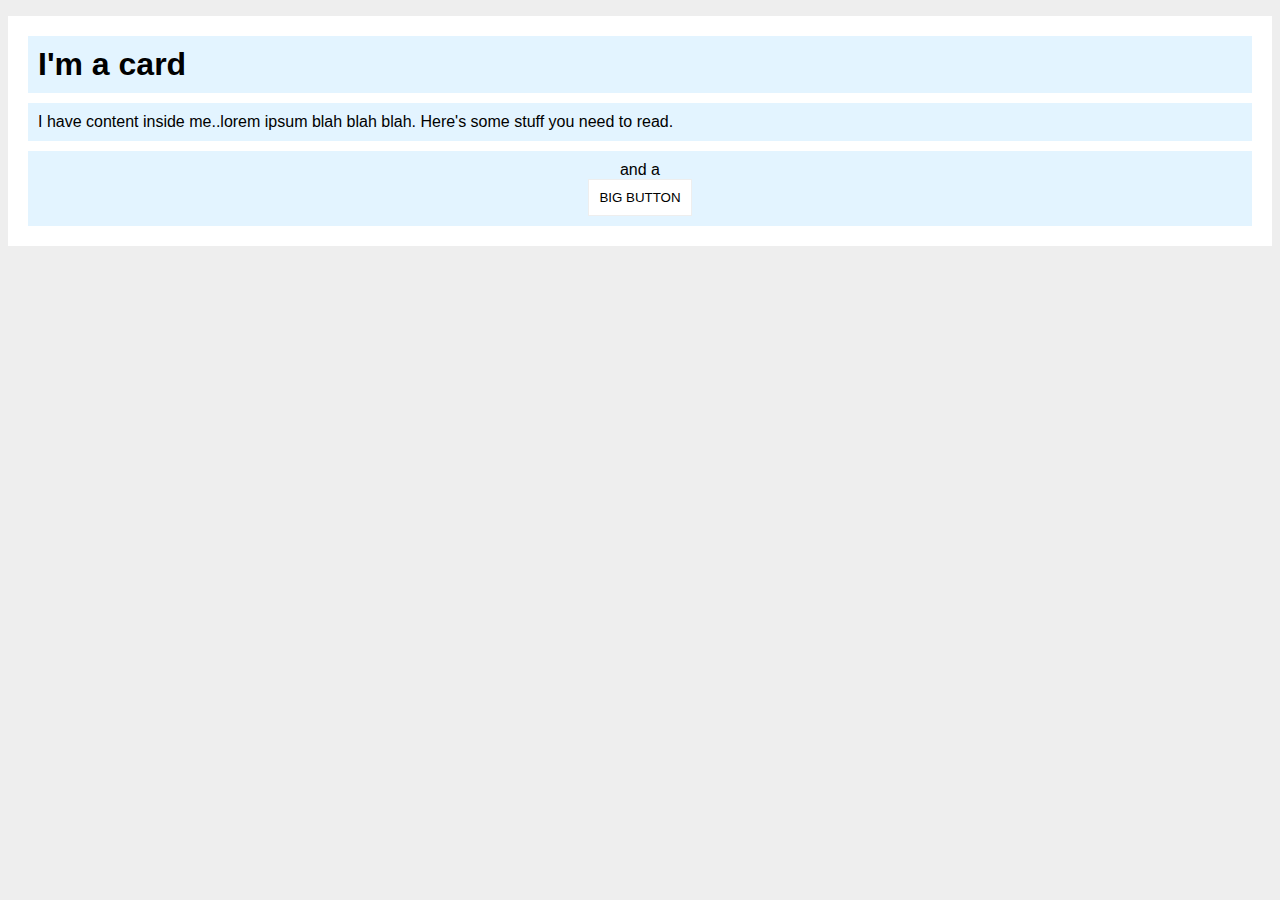
<file: foundations/block-and-inline/02-margin-and-padding-2/index.html>
<!DOCTYPE html>
<html lang="en">
  <head>
    <meta charset="UTF-8" />
    <meta http-equiv="X-UA-Compatible" content="IE=edge" />
    <meta name="viewport" content="width=device-width, initial-scale=1.0" />
    <title>Margin and Padding exercise 2</title>
    <link rel="stylesheet" href="style.css" />
  </head>
  <body>
    <div class="card">
      <h1 class="title">I'm a card</h1>
      <div class="content">
        I have content inside me..lorem ipsum blah blah blah. Here's some stuff
        you need to read.
      </div>
      <div class="button-container">and a <button>BIG BUTTON</button></div>
    </div>
  </body>
</html>
</file>
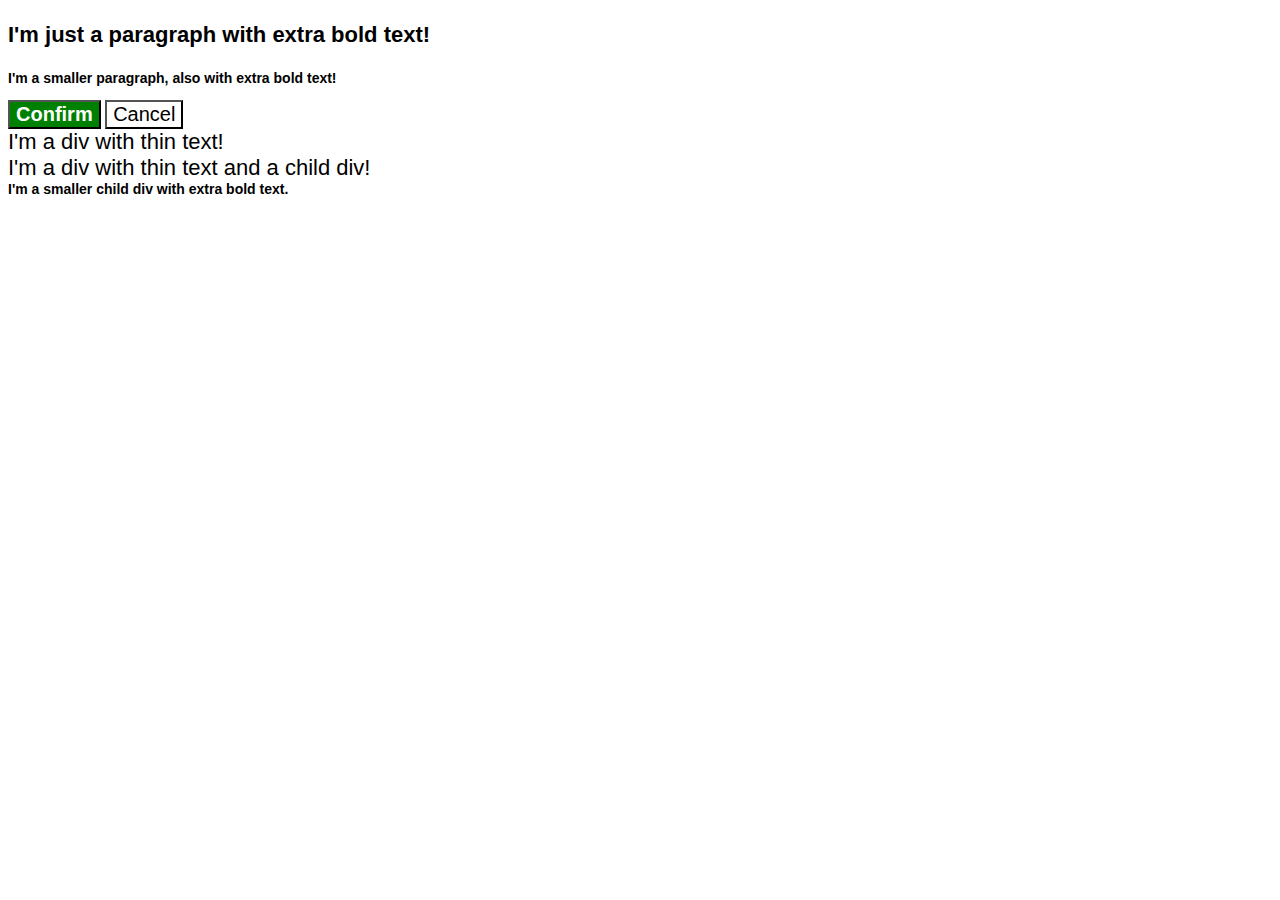
<file: foundations/cascade/01-cascade-fix/index.html>
<!DOCTYPE html>
<html lang="en">
  <head>
    <meta charset="UTF-8" />
    <meta http-equiv="X-UA-Compatible" content="IE=edge" />
    <meta name="viewport" content="width=device-width, initial-scale=1.0" />
    <title>Fix the Cascade</title>
    <link rel="stylesheet" href="style.css" />
  </head>
  <body>
    <p class="para">I'm just a paragraph with extra bold text!</p>
    <p class="para small-para">
      I'm a smaller paragraph, also with extra bold text!
    </p>

    <button id="confirm-button" class="button confirm">Confirm</button>
    <button id="cancel-button" class="button cancel">Cancel</button>

    <div class="text">I'm a div with thin text!</div>
    <div class="text">
      I'm a div with thin text and a child div!
      <div class="text child">
        I'm a smaller child div with extra bold text.
      </div>
    </div>
  </body>
</html>
</file>
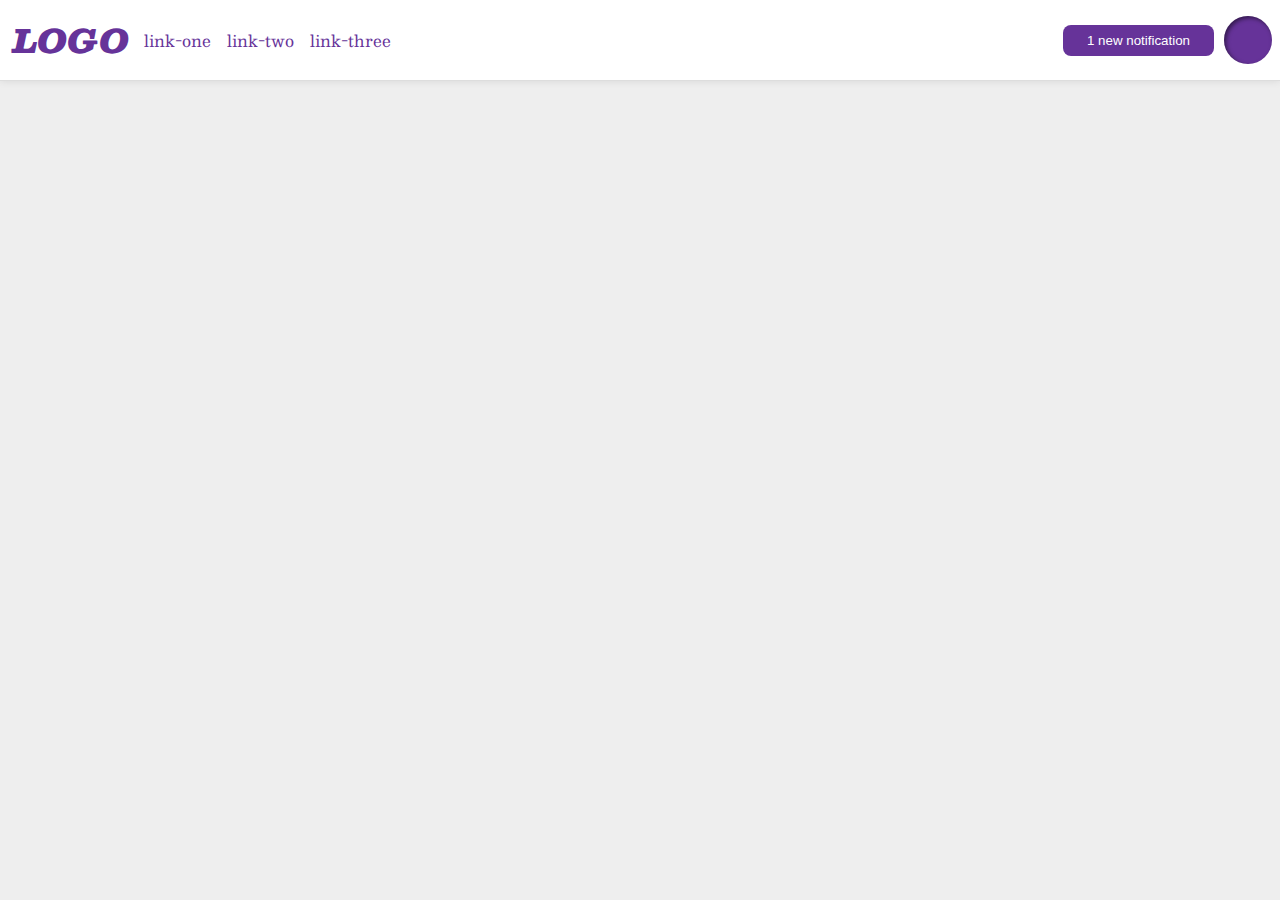
<file: foundations/flex/03-flex-header-2/index.html>
<!DOCTYPE html>
<html lang="en">
  <head>
    <meta charset="UTF-8" />
    <meta http-equiv="X-UA-Compatible" content="IE=edge" />
    <meta name="viewport" content="width=device-width, initial-scale=1.0" />
    <title>Flex Header 2</title>
    <link rel="stylesheet" href="style.css" />
  </head>
  <body>
    <div class="header">
      <div class="elements">
        <div class="logo">LOGO</div>
        <ul class="links">
          <li><a href="https://google.com">link-one</a></li>
          <li><a href="https://google.com">link-two</a></li>
          <li><a href="https://google.com">link-three</a></li>
        </ul>
      </div>

      <div class="elements">
        <button class="notifications">1 new notification</button>
        <div class="profile-image"></div>
      </div>
    </div>
  </body>
</html>
</file>
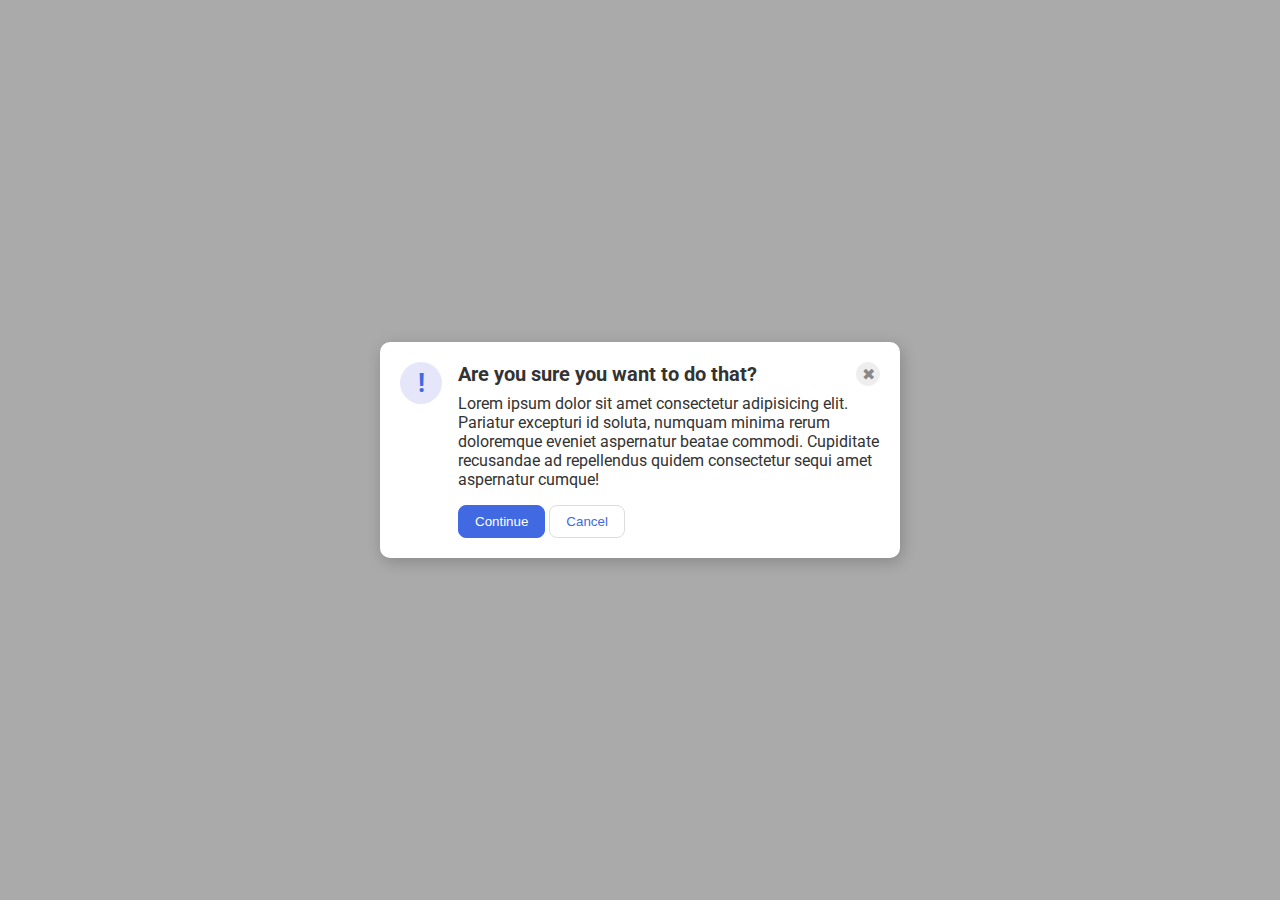
<file: foundations/flex/05-flex-modal/index.html>
<!doctype html>
<html lang="en">
  <head>
    <meta charset="UTF-8" />
    <meta http-equiv="X-UA-Compatible" content="IE=edge" />
    <meta name="viewport" content="width=device-width, initial-scale=1.0" />
    <link rel="stylesheet" href="style.css" />
    <title>Modal</title>
  </head>
  <body>
    <div class="modal">
      <div class="icon">!</div>
      <div>
        <div class="header">
          Are you sure you want to do that?
          <button class="close-button">✖</button>
        </div>
        <div class="text">
          Lorem ipsum dolor sit amet consectetur adipisicing elit. Pariatur
          excepturi id soluta, numquam minima rerum doloremque eveniet
          aspernatur beatae commodi. Cupiditate recusandae ad repellendus quidem
          consectetur sequi amet aspernatur cumque!
        </div>
        <button class="continue">Continue</button>
        <button class="cancel">Cancel</button>
      </div>
    </div>
  </body>
</html>
</file>
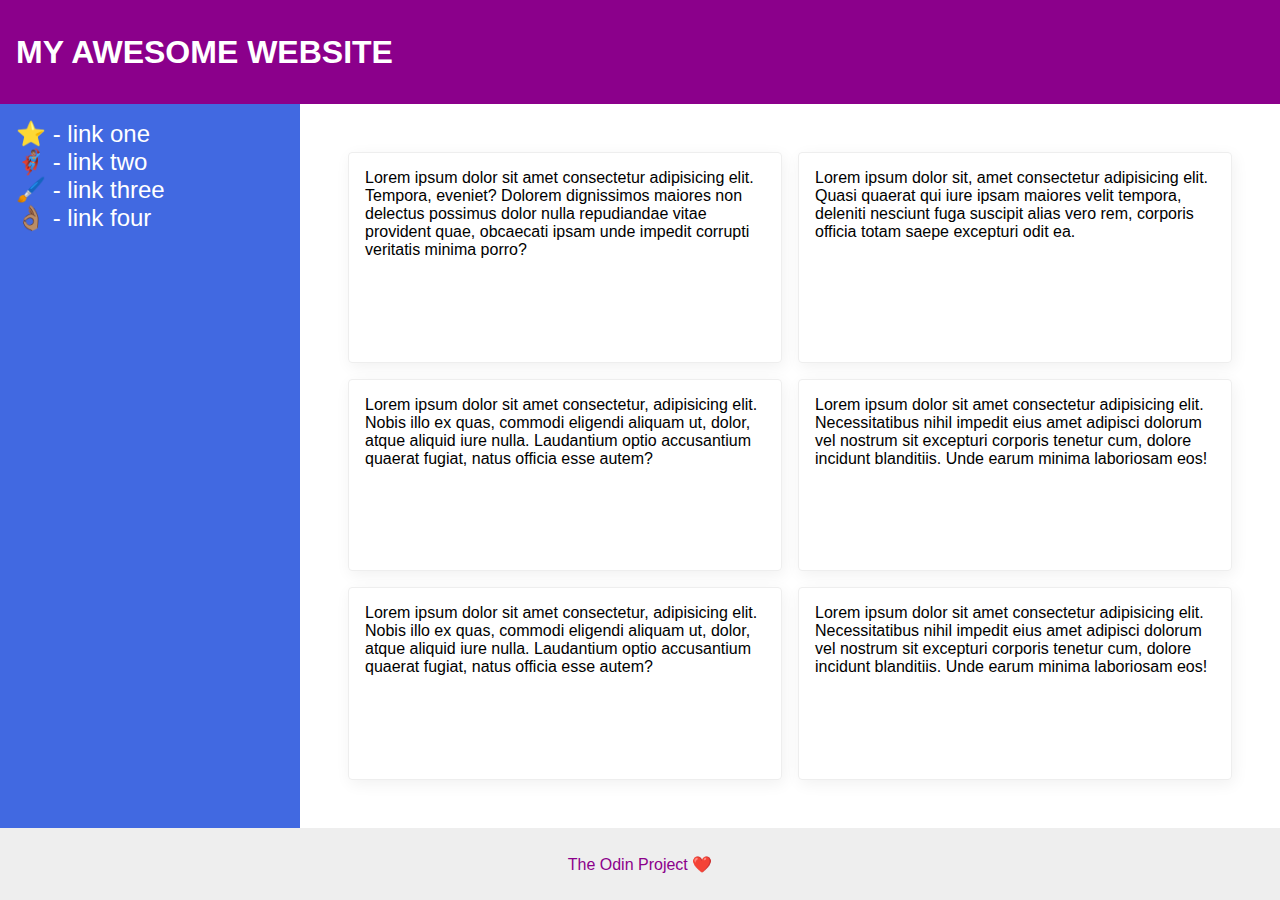
<file: foundations/flex/07-flex-layout-2/index.html>
<!doctype html>
<html lang="en">
  <head>
    <meta charset="UTF-8" />
    <meta http-equiv="X-UA-Compatible" content="IE=edge" />
    <meta name="viewport" content="width=device-width, initial-scale=1.0" />
    <title>The Holy Grail</title>
    <link rel="stylesheet" href="style.css" />
  </head>
  <body>
    <div class="header">MY AWESOME WEBSITE</div>

    <div class="container">
      <div class="sidebar">
        <ul>
          <li><a href="#">⭐ - link one</a></li>
          <li><a href="#">🦸🏽‍♂️ - link two</a></li>
          <li><a href="#">🖌️ - link three</a></li>
          <li><a href="#">👌🏽 - link four</a></li>
        </ul>
      </div>
      <div class="cards">
        <div class="card">
          Lorem ipsum dolor sit amet consectetur adipisicing elit. Tempora,
          eveniet? Dolorem dignissimos maiores non delectus possimus dolor nulla
          repudiandae vitae provident quae, obcaecati ipsam unde impedit
          corrupti veritatis minima porro?
        </div>
        <div class="card">
          Lorem ipsum dolor sit, amet consectetur adipisicing elit. Quasi
          quaerat qui iure ipsam maiores velit tempora, deleniti nesciunt fuga
          suscipit alias vero rem, corporis officia totam saepe excepturi odit
          ea.
        </div>
        <div class="card">
          Lorem ipsum dolor sit amet consectetur, adipisicing elit. Nobis illo
          ex quas, commodi eligendi aliquam ut, dolor, atque aliquid iure nulla.
          Laudantium optio accusantium quaerat fugiat, natus officia esse autem?
        </div>
        <div class="card">
          Lorem ipsum dolor sit amet consectetur adipisicing elit.
          Necessitatibus nihil impedit eius amet adipisci dolorum vel nostrum
          sit excepturi corporis tenetur cum, dolore incidunt blanditiis. Unde
          earum minima laboriosam eos!
        </div>
        <div class="card">
          Lorem ipsum dolor sit amet consectetur, adipisicing elit. Nobis illo
          ex quas, commodi eligendi aliquam ut, dolor, atque aliquid iure nulla.
          Laudantium optio accusantium quaerat fugiat, natus officia esse autem?
        </div>
        <div class="card">
          Lorem ipsum dolor sit amet consectetur adipisicing elit.
          Necessitatibus nihil impedit eius amet adipisci dolorum vel nostrum
          sit excepturi corporis tenetur cum, dolore incidunt blanditiis. Unde
          earum minima laboriosam eos!
        </div>
      </div>
    </div>
    <div class="footer">The Odin Project ❤️</div>
  </body>
</html>
</file>
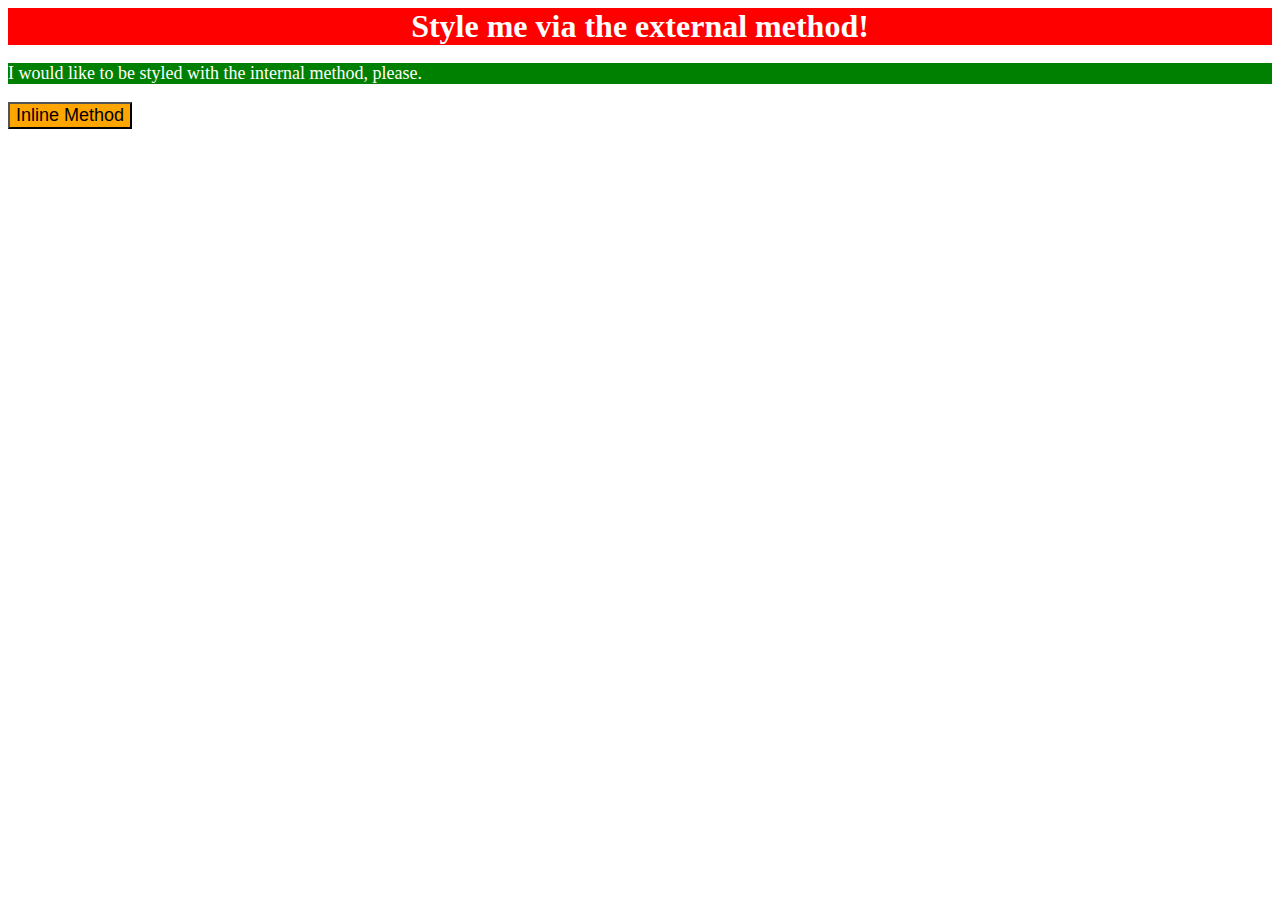
<file: foundations/intro-to-css/01-css-methods/index.html>
<!DOCTYPE html>
<html lang="en">
  <head>
    <style>
      p {
        background-color: green;
        color: white;
        font-size: 18px;
      }
    </style>
    <meta charset="UTF-8" />
    <meta http-equiv="X-UA-Compatible" content="IE=edge" />
    <meta name="viewport" content="width=device-width, initial-scale=1.0" />
    <link
      rel="stylesheet"
      href="/foundations/intro-to-css/01-css-methods/styles.css"
    />
    <title>Methods for Adding CSS</title>
  </head>
  <body>
    <div>Style me via the external method!</div>
    <p>I would like to be styled with the internal method, please.</p>
    <button style="background-color: orange; font-size: 18px">
      Inline Method
    </button>
  </body>
</html>
</file>
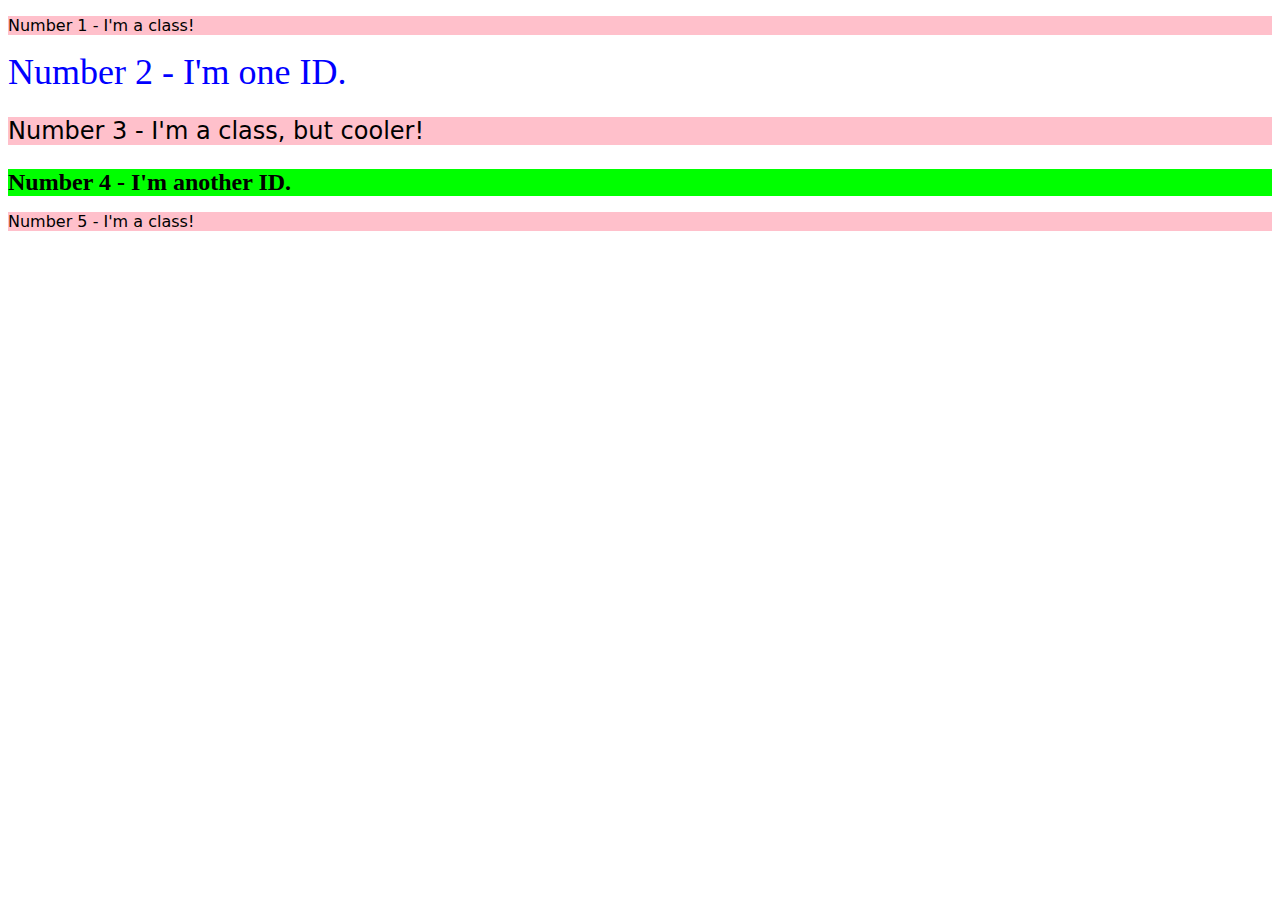
<file: foundations/intro-to-css/02-class-id-selectors/index.html>
<!DOCTYPE html>
<html lang="en">
  <head>
    <meta charset="UTF-8" />
    <meta http-equiv="X-UA-Compatible" content="IE=edge" />
    <meta name="viewport" content="width=device-width, initial-scale=1.0" />
    <title>Class and ID Selectors</title>
    <link rel="stylesheet" href="style.css" />
  </head>
  <body>
    <p class="odd-styles">Number 1 - I'm a class!</p>
    <div id="styles-second">Number 2 - I'm one ID.</div>
    <p class="odd-size odd-styles">Number 3 - I'm a class, but cooler!</p>
    <div id="styles-fourth">Number 4 - I'm another ID.</div>
    <p class="odd-styles">Number 5 - I'm a class!</p>
  </body>
</html>
</file>
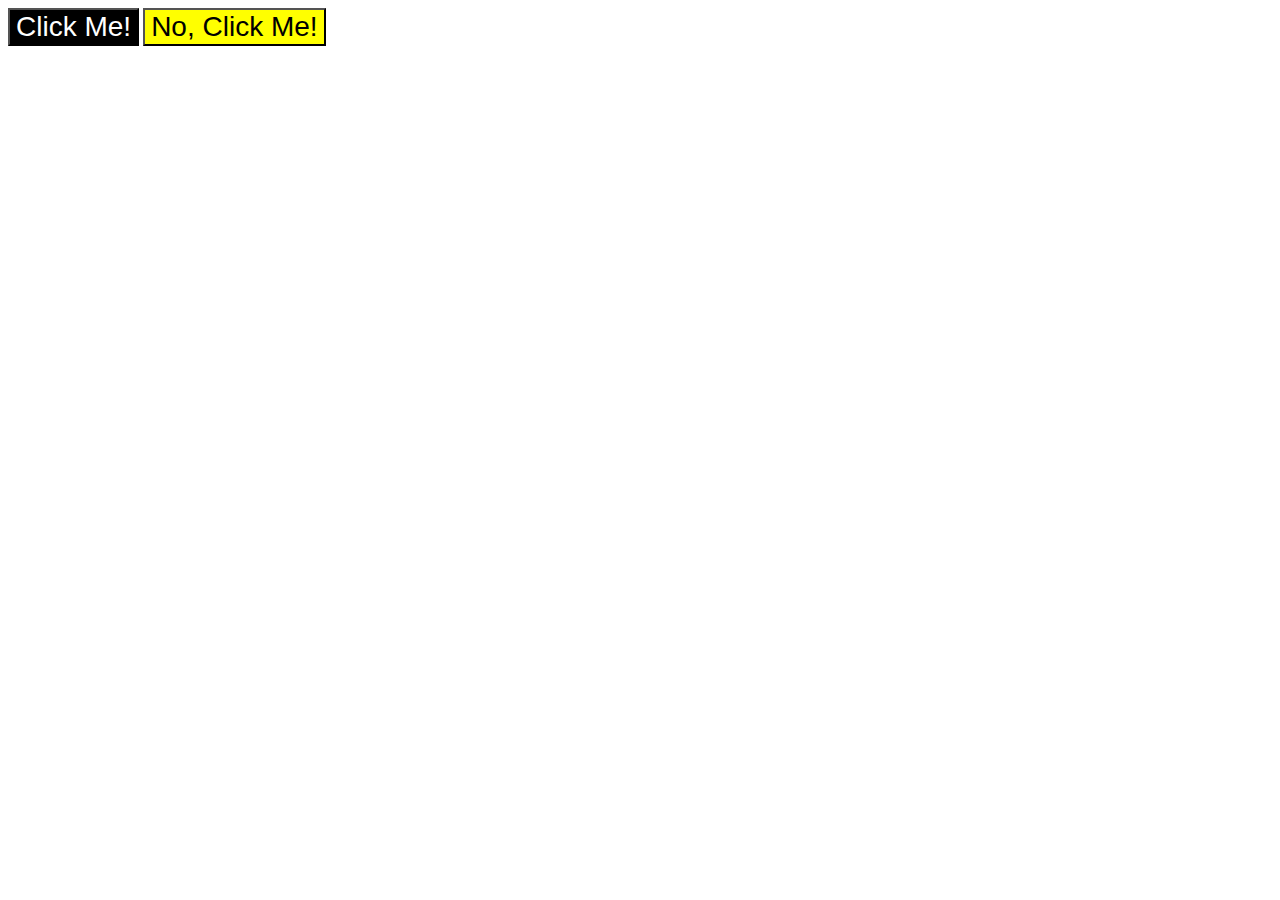
<file: foundations/intro-to-css/03-grouping-selectors/index.html>
<!DOCTYPE html>
<html lang="en">
  <head>
    <meta charset="UTF-8" />
    <meta http-equiv="X-UA-Compatible" content="IE=edge" />
    <meta name="viewport" content="width=device-width, initial-scale=1.0" />
    <title>Grouping Selectors</title>
    <link rel="stylesheet" href="style.css" />
  </head>
  <body>
    <button class="bg-color-1">Click Me!</button>
    <button class="bg-color-2">No, Click Me!</button>
  </body>
</html>
</file>
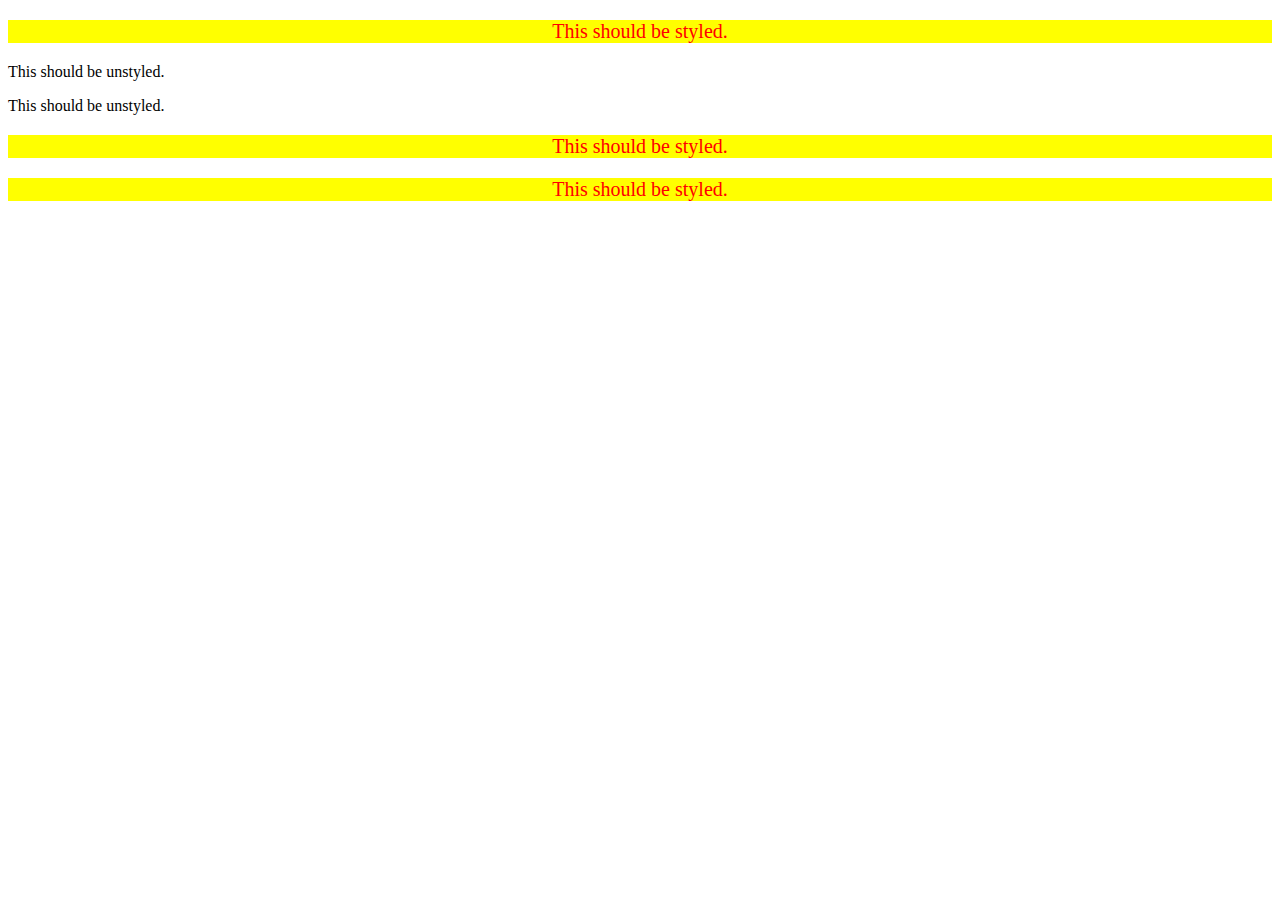
<file: foundations/intro-to-css/05-descendant-combinator/index.html>
<!DOCTYPE html>
<html lang="en">
  <head>
    <meta charset="UTF-8" />
    <meta http-equiv="X-UA-Compatible" content="IE=edge" />
    <meta name="viewport" content="width=device-width, initial-scale=1.0" />
    <title>Descendant Combinator</title>
    <link rel="stylesheet" href="style.css" />
  </head>
  <body>
    <div class="container">
      <p class="text">This should be styled.</p>
    </div>
    <p class="text">This should be unstyled.</p>
    <p class="text">This should be unstyled.</p>
    <div class="container">
      <p class="text">This should be styled.</p>
      <p class="text">This should be styled.</p>
    </div>
  </body>
</html>
</file>
<file: foundations/block-and-inline/02-margin-and-padding-2/style.css>
body {
  background: #eee;
  font-family: sans-serif;
  font-size: 16px;
}

.card {
  width: auto;
  background: #fff;
  margin: 16px auto;
  box-sizing: border-box;
  padding: 10px;
}

.title {
  background: #e3f4ff;
  margin: 10px;
  padding: 10px;
}

.content {
  background: #e3f4ff;
  margin: 10px;
  padding: 10px;
}

.button-container {
  background: #e3f4ff;
  margin: 10px;
  padding: 10px;
  text-align: center;
}

button {
  background: white;
  border: 1px solid #eee;
  padding: 10px;
  display: block;
  margin: auto;
}
</file>
<file: foundations/cascade/01-cascade-fix/style.css>
body {
  font-family: Arial, Helvetica, sans-serif;
}

.para {
  font-size: 22px;
}

.small-para {
  font-size: 14px;
  font-weight: 800;
}

.para,
.small-para {
  color: hsl(0, 0%, 0%);
  font-weight: 800;
}

.button {
  background-color: rgb(255, 255, 255);
  color: rgb(0, 0, 0);
  font-size: 20px;
}

.confirm {
  background: green;
  color: white;
  font-weight: bold;
}

.text {
  color: rgb(0, 0, 0);
  font-size: 22px;
  font-weight: 100;
}

.child {
  color: rgb(0, 0, 0);
  font-weight: 800;
  font-size: 14px;
}
</file>
<file: foundations/flex/03-flex-header-2/style.css>
/* this is some magical font-importing.  
you'll learn about it later. */
@import url("https://fonts.googleapis.com/css2?family=Besley:ital,wght@0,400;1,900&display=swap");

body {
  margin: 0;
  background: #eee;
  font-family: Besley, serif;
}

.header {
  display: flex;
  justify-content: space-between;
  /************/
  background: white;
  border-bottom: 1px solid #ddd;
  box-shadow: 0 0 8px rgba(0, 0, 0, 0.1);
}

.elements {
  display: flex;
  justify-content: space-between;
  align-items: center;
  gap: 10px;
  padding: 8px;
}

.profile-image {
  background: rebeccapurple;
  box-shadow: inset 2px 2px 4px rgba(0, 0, 0, 0.5);
  border-radius: 50%;
  width: 48px;
  height: 48px;
}

.logo {
  color: rebeccapurple;
  font-size: 32px;
  font-weight: 900;
  font-style: italic;
  padding: 5px;
}

button {
  margin: auto;
  /*****/
  border: none;
  border-radius: 8px;
  background: rebeccapurple;
  color: white;
  padding: 8px 24px;
}

a {
  /* this removes the line under our links */
  text-decoration: none;
  color: rebeccapurple;
}

ul {
  display: flex;
  margin: 0;
  padding: 0;
  align-items: center;
  gap: 16px;
  list-style-type: none;
}
</file>
<file: foundations/flex/05-flex-modal/style.css>
@import url("https://fonts.googleapis.com/css2?family=Roboto:wght@400;700&display=swap");

html,
body {
  height: 100%;
}

body {
  font-family: Roboto, sans-serif;
  margin: 0;
  background: #aaa;
  color: #333;
  /* I'll give you this one for free lol */
  display: flex;
  align-items: center;
  justify-content: center;
}

.header {
  display: flex;
  align-items: center;
  justify-content: space-between;
  font-size: 18px;
  font-weight: 700;
  margin-bottom: 8px;
  /****/
  font-weight: bold;
  font-size: 20px;
}

.modal {
  display: flex;
  gap: 16px;
  padding: 16px;
  /****/
  background: white;
  width: 480px;
  border-radius: 10px;
  padding: 20px;
  box-shadow: 2px 4px 16px rgba(0, 0, 0, 0.2);
}

.icon {
  color: royalblue;
  font-size: 26px;
  font-weight: 700;
  background: lavender;
  width: 42px;
  height: 42px;
  border-radius: 50%;
  display: flex;
  align-items: center;
  justify-content: center;
  flex-shrink: 0;
}

.text {
  margin-bottom: 16px;
}

.close-button {
  background: #eee;
  border-radius: 50%;
  color: #888;
  font-weight: 400;
  font-size: 16px;
  height: 24px;
  width: 24px;
  display: flex;
  align-items: center;
  justify-content: center;
  border: 1px solid #eee;
  padding: 0;
}

button {
  cursor: pointer;
  padding: 8px 16px;
  border-radius: 8px;
}

button.continue {
  background: royalblue;
  border: 1px solid royalblue;
  color: white;
}

button.cancel {
  background: white;
  border: 1px solid #ddd;
  color: royalblue;
}
</file>
<file: foundations/flex/07-flex-layout-2/style.css>
body {
  display: flex;
  flex-direction: column;
  /****/
  font-family:
    -apple-system, BlinkMacSystemFont, "Segoe UI", Roboto, Oxygen, Ubuntu,
    Cantarell, "Open Sans", "Helvetica Neue", sans-serif;
  margin: 0;
  min-height: 100vh;
}
.container {
  display: flex;
  flex: 1;
}

.header {
  font-size: 32px;
  font-weight: 900;
  display: flex;
  align-items: center;
  padding: 16px;
  /****/
  height: 72px;
  background: darkmagenta;
  color: white;
}

.footer {
  display: flex;
  justify-content: center;
  align-items: center;
  /****/
  height: 72px;
  background: #eee;
  color: darkmagenta;
}

.sidebar {
  flex-shrink: 0;
  padding: 16px;
  /*****/
  width: 300px;
  background: royalblue;
  box-sizing: border-box;
}

div ul {
  font-size: 24px;
  font-weight: 500;
  padding: 0;
  margin: 0;
  list-style-type: none;
}

a {
  color: white;
  text-decoration: none;
}

.cards {
  display: flex;
  justify-content: flex-start;
  flex-wrap: wrap;
  gap: 1rem;
  padding: 48px;
}

.card {
  padding: 16px;
  max-width: 400px;
  /****/
  border: 1px solid #eee;
  box-shadow: 2px 4px 16px rgba(0, 0, 0, 0.06);
  border-radius: 4px;
}
</file>
<file: foundations/intro-to-css/01-css-methods/styles.css>
div {
  background-color: red;
  color: white;
  font-size: 32px;
  text-align: center;
  font-weight: bold;
}
</file>
<file: foundations/intro-to-css/02-class-id-selectors/style.css>
/* Add CSS Styling */
.odd-styles {
  background-color: RGB(255, 192, 203);
  font-family: Verdana, "Dejavu Sans", sans-serif;
}

#styles-second {
  color: #0000ff;
  font-size: 36px;
}

.odd-size {
  font-size: 24px;
}

#styles-fourth {
  background-color: hsl(120, 100%, 50%);
  font-size: 24px;
  font-weight: bold;
}
</file>
<file: foundations/intro-to-css/03-grouping-selectors/style.css>
/* Add CSS Styling */

.bg-color-1 {
  background-color: black;
  color: white;
}

.bg-color-2 {
  background-color: hsl(60, 100%, 50%);
}

.bg-color-1,
.bg-color-2 {
  font-family: Helvetica, "Times New Roman", sans-serif;
  font-size: 28px;
}
</file>
<file: foundations/intro-to-css/05-descendant-combinator/style.css>
/* Add CSS Styling */

/*
.container .text {
  background-color: yellow;
  color: red;
  text-align: center;
  font-size: 20px;
}
*/

div p {
  background-color: yellow;
  color: red;
  text-align: center;
  font-size: 20px;
}
</file>
